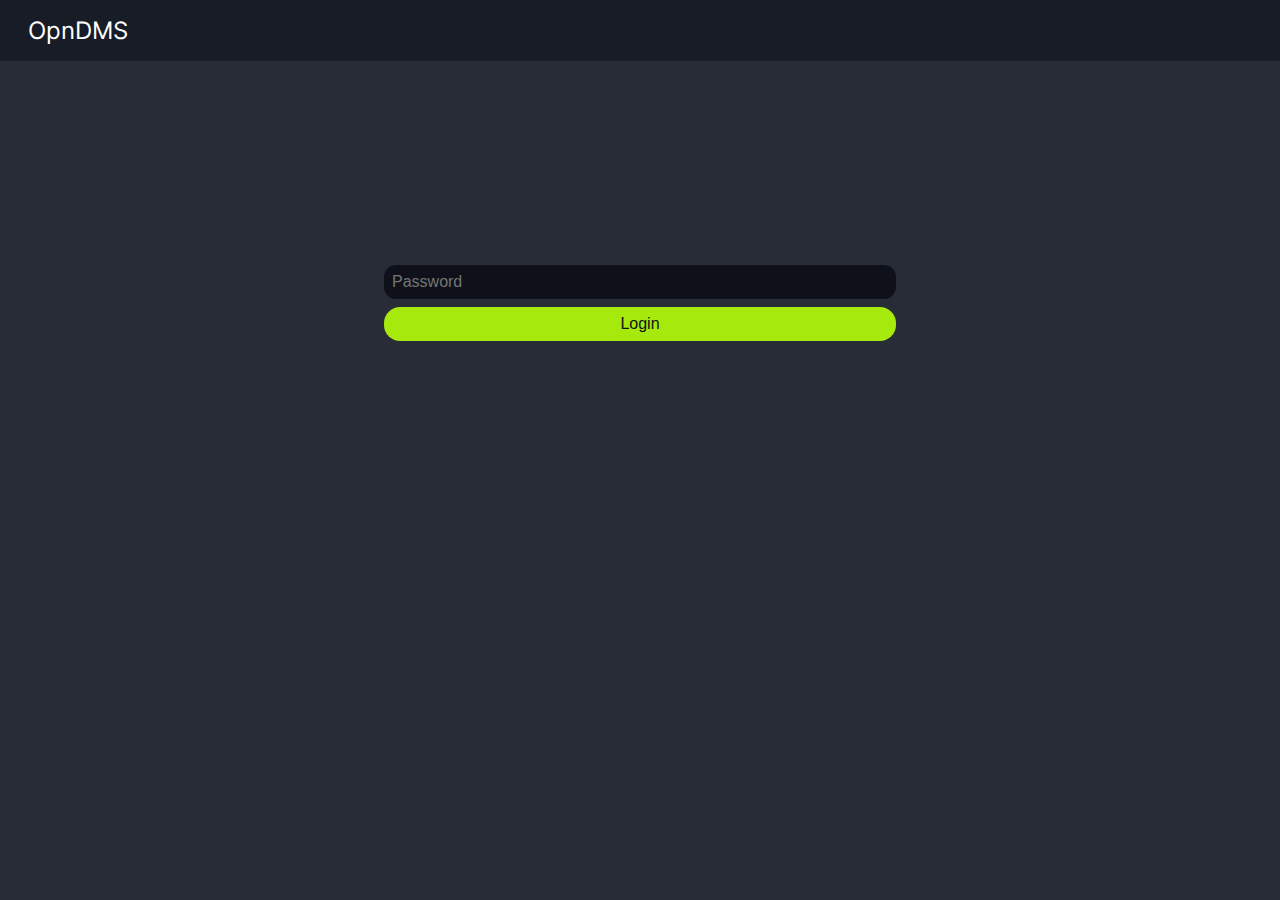
<file: login/index.html>
<!DOCTYPE html>
<html lang="de">

<head>
    <meta charset="utf-8">
    <meta http-equiv="X-UA-Compatible" content="IE=edge">
    <meta name="viewport" content="width=device-width, initial-scale=1.0">
    <title>opnDMS</title>
    <link rel="icon" type="image/x-icon" href="/res/img/favicon.ico" />
    <link rel="stylesheet" href="/res/fontawesome/css/fontawesome.min.css">
    <link rel="stylesheet" href="/res/fontawesome/css/solid.min.css">
    <link rel="stylesheet" href="/res/css/fonts.css">
    <link rel="stylesheet" href="/res/css/main.css">
    <link rel="stylesheet" href="./style.css">
</head>

<body>
    <header>
        <span>OpnDMS</span>
    </header>
    <main>
        <form action="logincheck.php" method="post">
            <input type="password" name="password" placeholder="Password">
            <input class="button-std" type="submit" value="Login">
        </form>
    </main>
    <!-- <script src="/res/js/themes/themes.js"></script> -->
</body>

</html>
</file>
<file: res/css/fonts.css>
/* inter-regular - latin */

@font-face {
    font-display: swap;
    font-family: 'Inter';
    font-style: normal;
    font-weight: 400;
    src: url('/res/fonts/inter-v12-latin-regular.eot');
    src: url('/res/fonts/inter-v12-latin-regular.eot?#iefix') format('embedded-opentype'), /* IE6-IE8 */
    url('/res/fonts/inter-v12-latin-regular.woff2') format('woff2'), /* Super Modern Browsers */
    url('/res/fonts/inter-v12-latin-regular.woff') format('woff'), /* Modern Browsers */
    url('/res/fonts/inter-v12-latin-regular.ttf') format('truetype'), /* Safari, Android, iOS */
    url('/res/fonts/inter-v12-latin-regular.svg#Inter') format('svg');
}


/* inter-900 - latin */

@font-face {
    font-display: swap;
    font-family: 'Inter';
    font-style: normal;
    font-weight: 900;
    src: url('/res/fonts/inter-v12-latin-900.eot');
    src: url('/res/fonts/inter-v12-latin-900.eot?#iefix') format('embedded-opentype'), /* IE6-IE8 */
    url('/res/fonts/inter-v12-latin-900.woff2') format('woff2'), /* Super Modern Browsers */
    url('/res/fonts/inter-v12-latin-900.woff') format('woff'), /* Modern Browsers */
    url('/res/fonts/inter-v12-latin-900.ttf') format('truetype'), /* Safari, Android, iOS */
    url('/res/fonts/inter-v12-latin-900.svg#Inter') format('svg');
}
</file>
<file: res/css/main.css>
:root {
    --text-color: #ffffff;
    --text2-color: #cccccc;
    --background-color: #282c36;
    --background2-color: #181c26;
    --background3-color: #0f111a;
    --accent-color: #A6E90C;
    --accent2-color: #B2F31A;
}

html,
body {
    top: 0;
    left: 0;
    margin: 0;
    padding: 0;
    width: 100%;
    height: 100%;
    transition: 0;
    font-size: 100%;
    font-family: "Inter";
    scroll-behavior: smooth;
    color: var(--text-color);
    background-color: var(--background-color);
}

* {
    box-sizing: border-box;
    -webkit-font-smoothing: antialiased;
    -moz-osx-font-smoothing: grayscale;
}


/* Working Classes */
.text-center {
    text-align: center;
}

/* Buttons */
.button-std {
    border-radius: 1rem;
    background-color: var(--accent-color);
    color: var(--background3-color);
    border: 0px;
    cursor: pointer;
    padding: 0.5em 1em;
}

.button-std:hover {
    background-color: var(--accent2-color);
}

.button-black {
    border-radius: 1rem;
    background-color: var(--background3-color);
    color: var(--text-color);
    border: 0px;
    cursor: pointer;
    padding: 0.5em 1em;
    font-weight: bold;
}


/* Inputs */
input[type="text"],
input[type="number"],
input[type="date"],
textarea {
    font-size: 1rem;
    border: 0;
    padding: 0.5rem;
    border-radius: 0.75rem;
    background-color: var(--background3-color);
    color: var(--text-color);
}


/* Header */

header {
    font-size: 1rem;
    padding: 1rem;
    background-color: var(--background2-color);
    display: grid;
    place-content: center start;
    grid-template-columns: 1fr 5fr 1fr;
    grid-template-rows: 1fr;
    gap: 0px 0px;
    grid-template-areas:
        "logo nav controls";
}

header .logo {
    grid-area: logo;
}

header .nav {
    grid-area: nav;
}

header .controls {
    grid-area: controls;
}

header span {
    font-size: 1.5rem;
    margin-left: 0.5em;
}

header nav {
    list-style-type: none;
    margin: 0;
    padding: 0;
    height: 100%;
    display: flex;
    justify-content: center;
    align-items: center;
}

header nav a {
    text-decoration: none;
    color: var(--text-color);
    display: inline;
    margin-left: 1em;
    margin-right: 1em;
    position: relative;
}

header nav a:first-of-type {
    margin-left: 1.5em;
}

header nav a:last-of-type {
    margin-right: 1.5em;
}

header nav a.active::after {
    background-color: var(--accent-color);
    border-radius: 0.75rem;
    width: 100%;
    height: 0.25em;
    display: block;
   content: '';
  position: absolute;
  bottom: -0.3em;
  left: 0;
}

header .controls {
    margin-right: 0.5em;
}

/* Main Content */

main {
    margin-left: 4em;
    margin-right: 4em;
    padding-top: 1em;
}
</file>
<file: login/style.css>
/* Header */

header {
    font-size: 1rem;
    padding: 1rem;
    background-color: var(--background2-color);
    display: grid;
    place-content: center start;
}

header span {
    font-size: 1.5rem;
}


/* Form */

main {
    height: fit-content !important;
    margin-top: 20vh;
}

form {
    width: 40vw;
    min-width: min(300px, 90vw);
    margin: auto;
}

form input {
    display: block;
    width: 100%;
    margin: 0.5rem 0;
    font-size: 1rem;
    border: 0;
    padding: 0.5rem;
    border-radius: 0.75rem;
}

input[type="password"] {
    background-color: var(--background3-color);
    color: var(--text-color);
}

input[type="submit"] {
    border-radius: 1rem;
    background-color: var(--accent-color);
    cursor: pointer;
}

input[type="submit"]:hover {
    background-color: var(--accent2-color);
}
</file>
<file: res/fontawesome/css/solid.min.css>
/*!
 * Font Awesome Free 6.2.1 by @fontawesome - https://fontawesome.com
 * License - https://fontawesome.com/license/free (Icons: CC BY 4.0, Fonts: SIL OFL 1.1, Code: MIT License)
 * Copyright 2022 Fonticons, Inc.
 */
:host,:root{--fa-style-family-classic:"Font Awesome 6 Free";--fa-font-solid:normal 900 1em/1 "Font Awesome 6 Free"}@font-face{font-family:"Font Awesome 6 Free";font-style:normal;font-weight:900;font-display:block;src:url(../webfonts/fa-solid-900.woff2) format("woff2"),url(../webfonts/fa-solid-900.ttf) format("truetype")}.fa-solid,.fas{font-weight:900}
</file>
